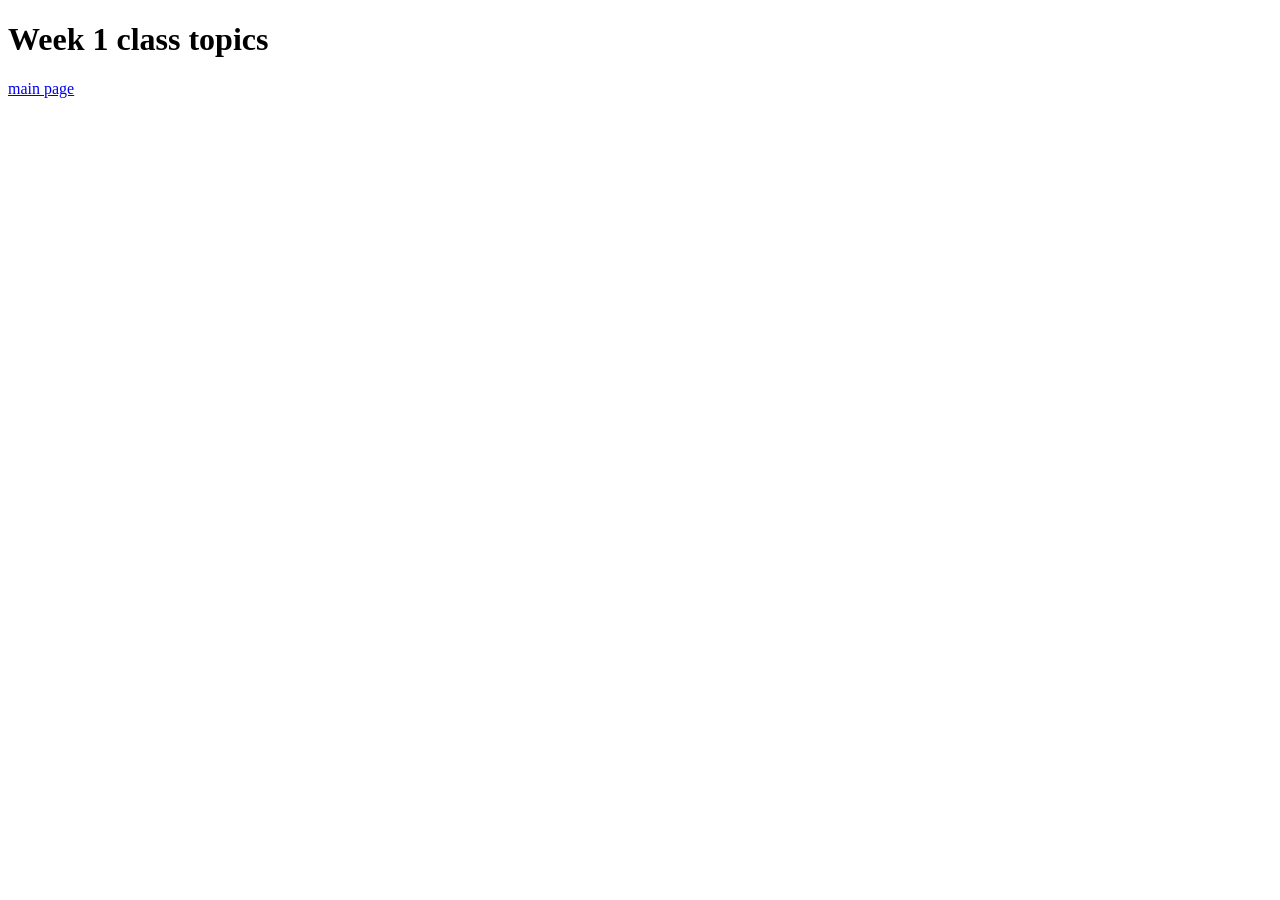
<file: week1/index.html>
<!DOCTYPE html>
<html lang="en">
    <head>
        <meta charset="UTF-8">
        <meta name="viewport" content="width=device-width, initial-scale=1.0">
        <title>Week 1</title>
    </head>
    <body>
        <h1>Week 1 class topics</h1>
        <!--link example-->
        <a href="../index.html">main page</a>
    
    </body>
</html>
</file>
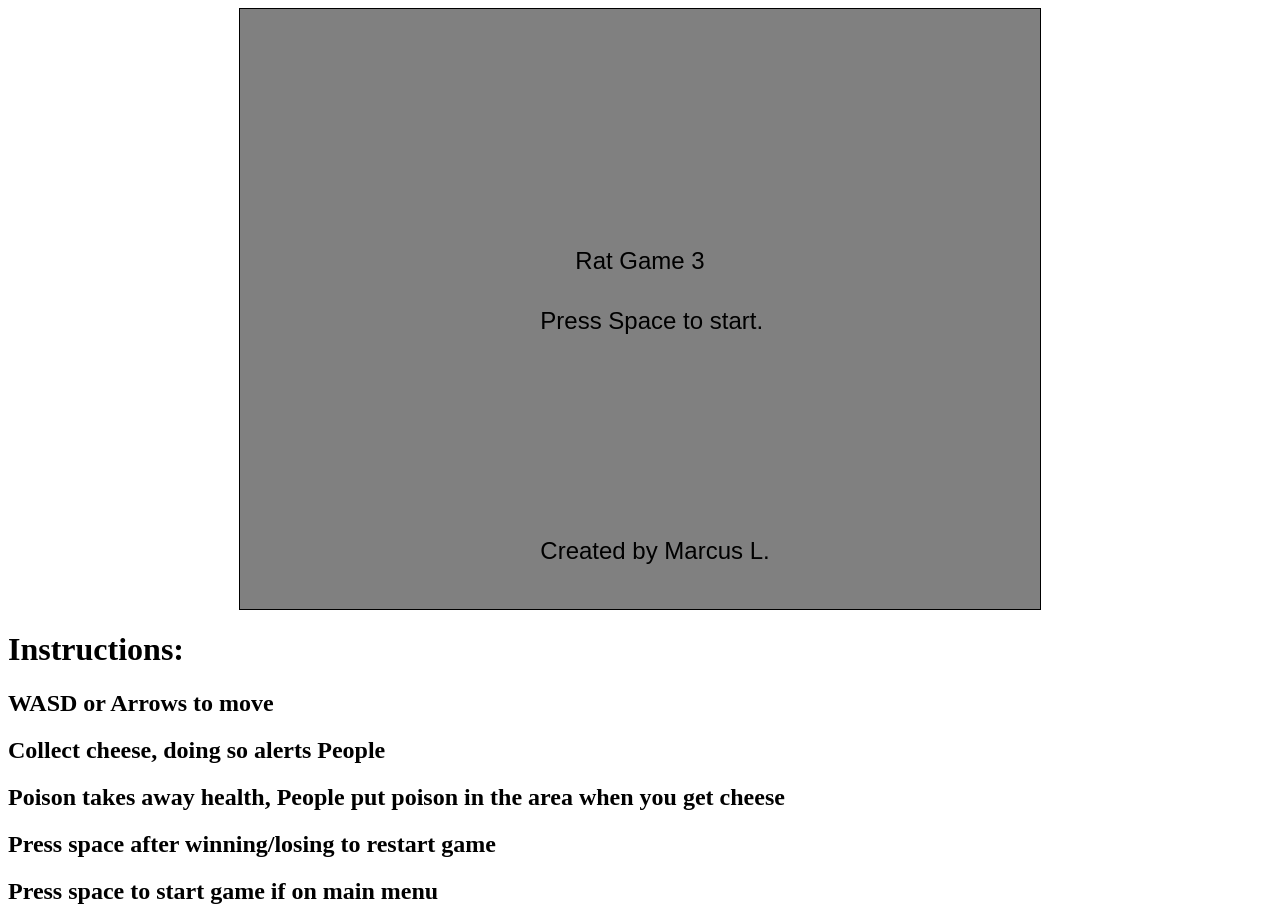
<file: all-the-things/game/index.html>
<!DOCTYPE html>
<html lang="en">
<head>
    <meta charset="UTF-8">
    <meta name="viewport" content="width=device-width, initial-scale=1.0">
    <title>gam</title>
    
    <!-- make a background from an image at some point -->
    <style>
        #myCanvas{
            display: block;
            margin-left: auto;
            margin-right: auto;
            background-color:grey
        }
    </style>
</head>
<body>
    <canvas id="myCanvas" width="800" height="600" style="border: 1px solid black;"></canvas>
    <img src="images/rat.png" alt="rat of pixel" style="display: none;" id="rat">
    <img src="images/cheese.png" alt="cheese" style="display: none;" id="cheese">
    <img src="images/poision for rats.png" alt="rat poison" style="display: none;" id="ratTrap">
    <script src="controls.js"></script>
    <script src="gane.js"></script>
    <h1>Instructions:</h1>
    <h2>WASD or Arrows to move</h2>
    <h2>Collect cheese, doing so alerts People</h2>
    <h2>Poison takes away health, People put poison in the area when you get cheese</h2>
    <h2>Press space after winning/losing to restart game</h2>
    <h2>Press space to start game if on main menu</h2>
</body>
</html>
</file>
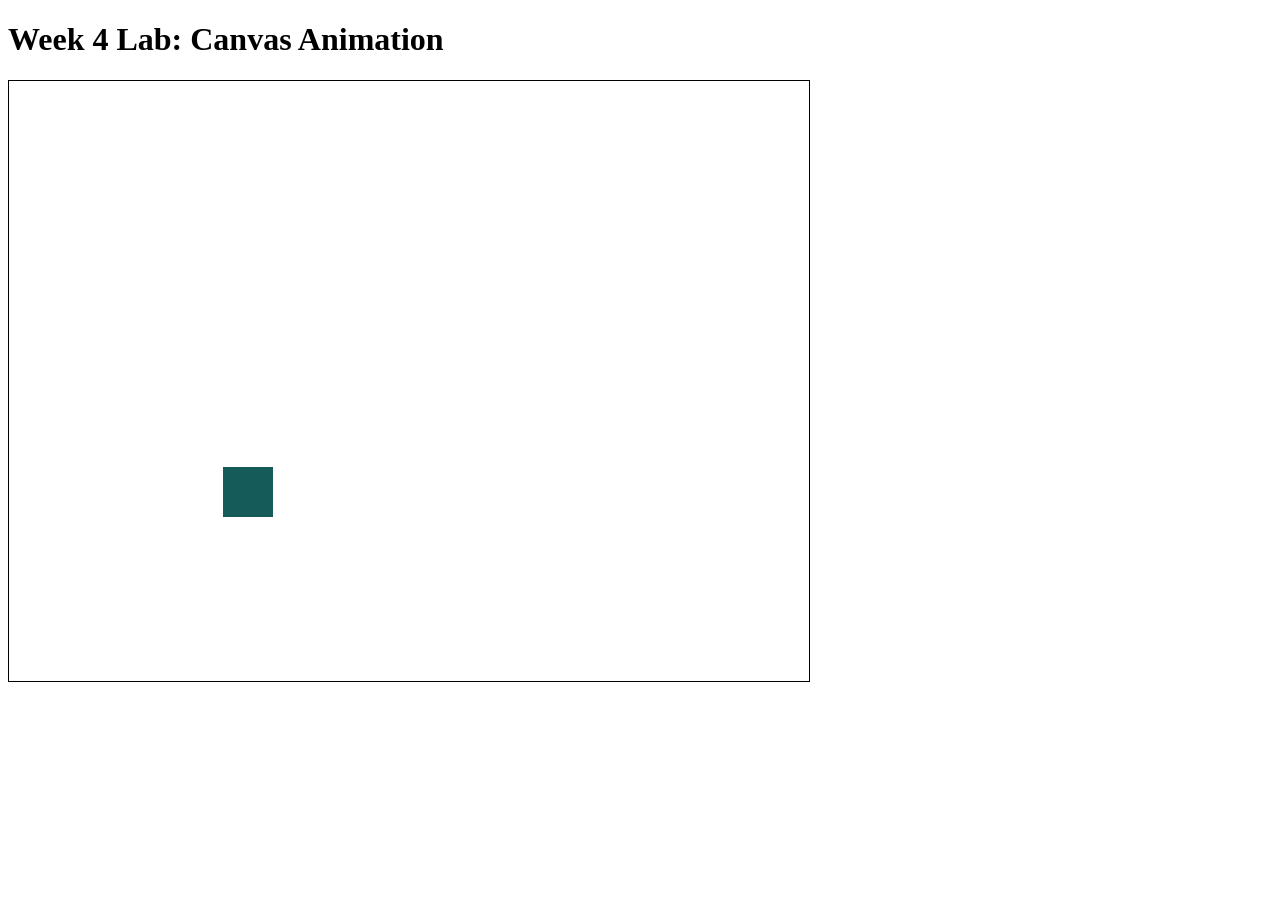
<file: all-the-things/week4/index.html>
<!DOCTYPE html>
<html>
    <head>
        <title>Week 4: Loops, Input, and Animation</title>
        <meta charset="UTF-8">
    </head>
    <body>
        <h1>Week 4 Lab: Canvas Animation</h1>
        <canvas id="myCanvas" width="800" height="600" style="border: 1px solid black"></canvas>
        <!--Link to script out of file-->
        <script src="js/script.js"></script>
    </body>
</html>
</file>
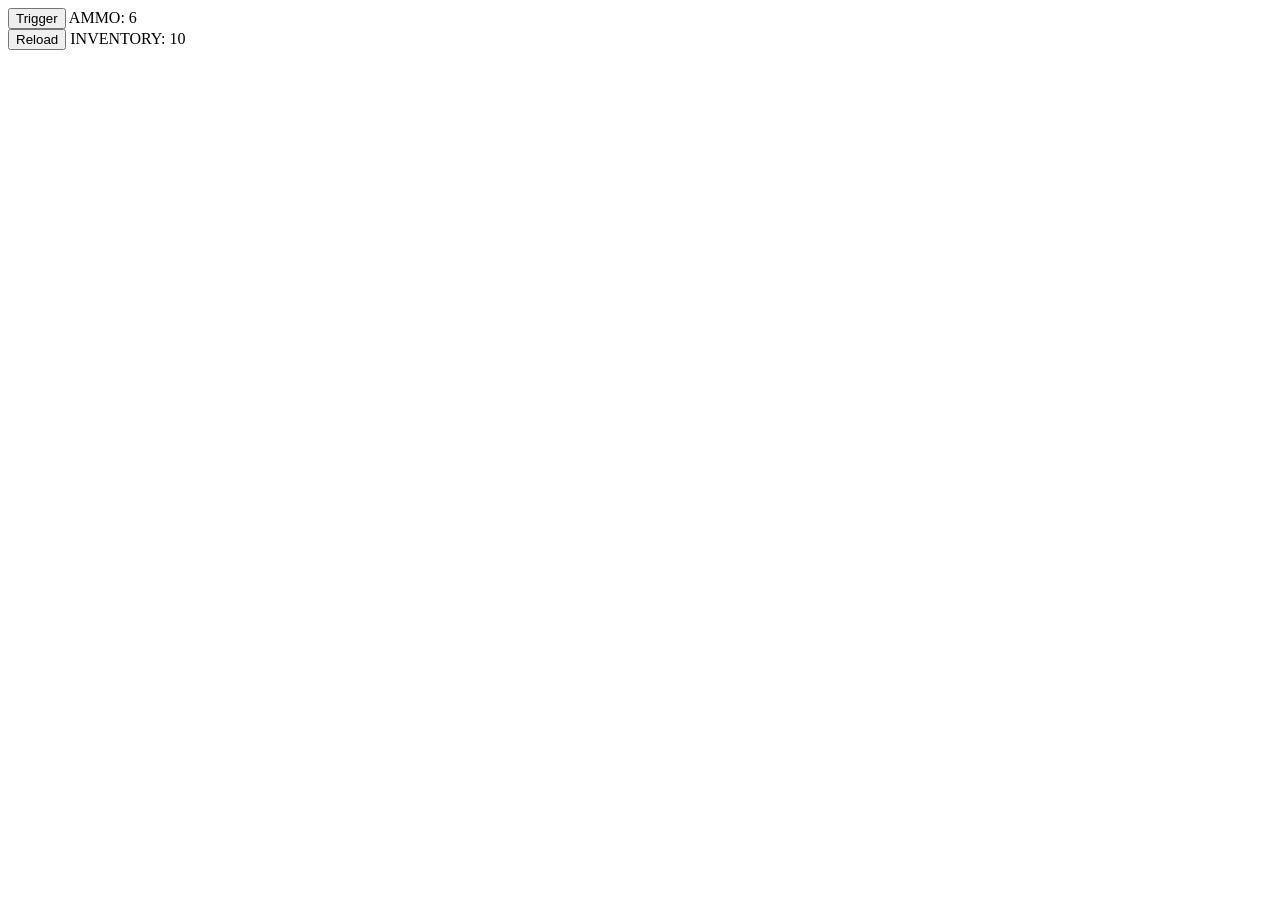
<file: all-the-things/week2/homework - reload/index.html>
<!DOCTYPE html>
<html lang="en">
<head>
    <meta charset="UTF-8">
    <meta http-equiv="X-UA-Compatible" content="IE=edge">
    <meta name="viewport" content="width=device-width, initial-scale=1.0">
    <title>Week 2 Gun Program</title>
    <!--PUT YOUR NAME IN THE META TAG FOR AUTHOR-->
    <meta name="author" content="Marcus">
    <!--xxxxxxxxxxxxxxxxxxxxxxxxxxxxxxxxxxxxxxxx-->
    <meta name="description" content="Small programming assignment using events, variables, functions and conditional logic">
</head>
<body>
    <!--Main content of the site-->
    <div>
        <!--Control and output for the "shoot" functionality-->
        <div>
            <button id="trigger-button">Trigger</button>
            <span id="trigger-display"></span>
        </div>
        <!--Control and output for the "reload" functionality-->
        <div>
            <button id="reload-button">Reload</button>
            <span id="reload-display"></span>
        </div>
    </div>
    <script>
        /*-----------------------------------
        Project Description: 
        In this assignment you will write the code to make the following happen:
        1. Make the reload button clickable
        2. When it is clicked your inventory will lose ammo
        3. When it is clicked your gun will gain ammo
        4. The inventory should never drop below 0
        5. CHALLENGE: Can you make the correct number of ammo move from the inventory to the gun? For example if the ammo is at 4 and the max is 6 can you make only 2 subtract from inventory and add to ammo?
        6. Display the resulting numbers in the span tags.
        ------------------------------------*/

        //stores the <button> and <span> elements in variables by selecting the the elements by their id attribute. The # is used when referencing an element's id
        var triggerButton = document.querySelector(`#trigger-button`)
        var triggerDisplay = document.querySelector(`#trigger-display`)
        var reloadButton = document.querySelector(`#reload-button`)
        var reloadDisplay = document.querySelector(`#reload-display`)

        //Variables used to set up the gun and inventory values
        //Maximum amount of ammo the weapon can hold
        var max = 6
        //Amount of ammo currently loaded into the weapon
        var currentAmmo = max
        //Amount of ammo in the character's inventory
        var inventory = 10

        //Changes the words between <span> and </span> for each span element
        triggerDisplay.innerHTML = `AMMO: ${currentAmmo}`
        reloadDisplay.innerHTML = `INVENTORY: ${inventory}`

        /*
        Adds functionality to the button so that when it is clicked it will execute the shoot function
        */
        triggerButton.addEventListener(`click`, shoot)

        /*
        When the shoot function is executed by a user/player clicking the trigger button:
         1. currentAmmo is subtracted by one
         2. if currentAmmo is less than zero, it is set back to zero
         3. The triggerDisplay text is updated to show the latest value for currentAmmo
         NOTE: the "event" placeholder variable in the parenthesis needs to be there for a function to work when it is executed by a  click or any other type of event listener.
        */

        var expendedAmmo = 0;   //self made var for ammo used while shooting

        function shoot(event)
        {
            currentAmmo--
            expendedAmmo++
            if(currentAmmo<0)
            {
                currentAmmo = 0;
                expendedAmmo = 6;
            }
            triggerDisplay.innerHTML = `AMMO: ${currentAmmo}`
        }

        /*------------------INSTRUCTIONS------------------
        Using the code above as a guide, try to make the reload button work below this comment.
        1. Add an event listener to it that calls a function when clicked
        2. Within the function do the following
            a. Subtract ammo from the inventory
            b. Add ammo to the currentAmmo
            d. Stop inventory from going into the negative numbers
            c. Display the result on in the reloadDisplay by changing it's innerHTML
            d. EXTRA CHALLENGE: Figure out how much ammo to load. This will require some math based on how much ammo has been expended and the maximum amount ammo the weapon can hold
        --------------------------------------------------*/

        reloadButton.addEventListener(`click`, reload)

        function reload(event){
            if (currentAmmo < max && inventory != 0){       //checks if mag needs ammo and if any ammo if left in reserves to use, if no, no reload.
                currentAmmo = currentAmmo + expendedAmmo;
                triggerDisplay.innerHTML = `AMMO: ${currentAmmo}`
                inventory = inventory - expendedAmmo;
                if (inventory <= 0){        //checks ammo in reserves
                    inventory = 0;
                }
                reloadDisplay.innerHTML = `INVENTORY: ${inventory}`
                expendedAmmo = 0;
            }
        }

    </script>
</body>
</html>
</file>
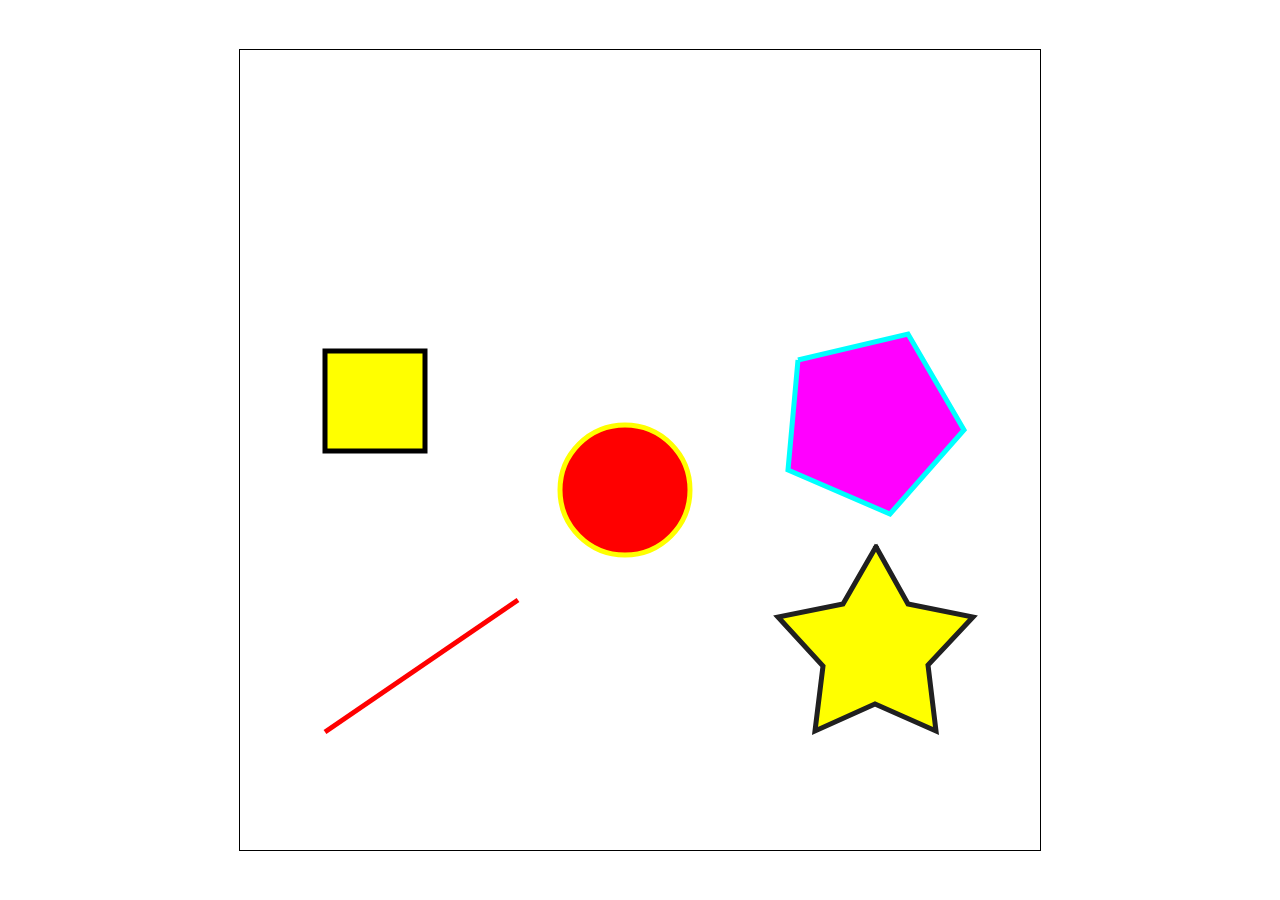
<file: all-the-things/week3/homework - shapes/index.html>
<!DOCTYPE html>
<html lang="en">
<head>
    <meta charset="UTF-8">
    <meta name="viewport" content="width=device-width, initial-scale=1.0">
    <title>Week 3 Assignment | Drawing Shapes</title>
    <link rel="stylesheet" href="style.css">
</head>
<body>
    <canvas id="canvas" width="800" height="800"></canvas>
    <script src="script.js"></script>
</body>
</html>
</file>
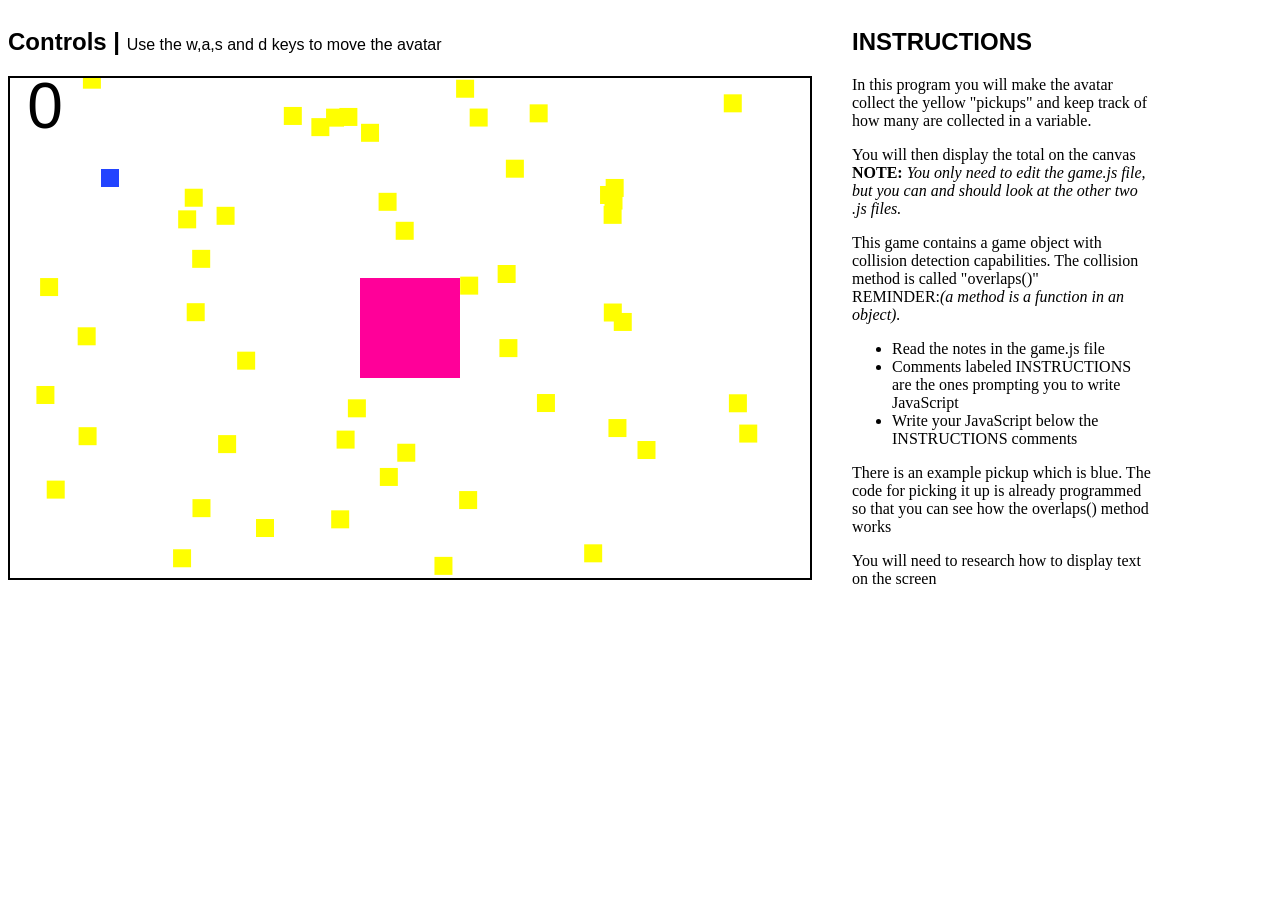
<file: all-the-things/week4/homework - pickups/index.html>
<!DOCTYPE html>
<html lang="en">
<head>
    <meta charset="UTF-8">
    <meta http-equiv="X-UA-Compatible" content="IE=edge">
    <meta name="viewport" content="width=device-width, initial-scale=1.0">
    <link rel="stylesheet" href="css/style.css">
    <title>Car Game Files</title>
   
</head>
<body>
    <div>
        <h2>Controls | <span>Use the w,a,s and d keys to move the avatar</span></h2>
        <canvas width="800" height="500"></canvas>
    </div>
   
    <div id="instructions">
        <h2>INSTRUCTIONS</h2>
        <p>
            In this program you will make the avatar collect the yellow "pickups" and keep track of how many are collected in a variable.
        </p>
        <p>
            You will then display the total on the canvas<br>
            <b>NOTE:</b> <i>You only need to edit the game.js file, but you can and should look at the other two .js files.</i>
        </p>
        <p>
            This game contains a game object with collision detection capabilities.
            The collision method is called "overlaps()"<br>
            REMINDER:<i>(a method is a function in an object).</i><br>
        </p>
        <p>
            <ul>
                <li>Read the notes in the game.js file</li>
                <li>Comments labeled INSTRUCTIONS are the ones prompting you to write JavaScript</li>
                <li>Write your JavaScript below the INSTRUCTIONS comments</li>
            </ul>
        </p>
        <p>
            There is an example pickup which is blue. The code for picking it up is already programmed so that you can see how the overlaps() method works
        </p>
        <p>
            You will need to research how to display text on the screen
        </p>
    </div>
    <!--controls.js contains the keyboard events and variables for movement-->
    <script src="js/controls.js"></script>
    <!--GameObject.js contains the game object class we will use or all objects in the game-->
    <script src="js/GameObject.js"></script>
    <!--game.js is the game-->
    <script src="js/game.js"></script>
</body>
</html>
</file>
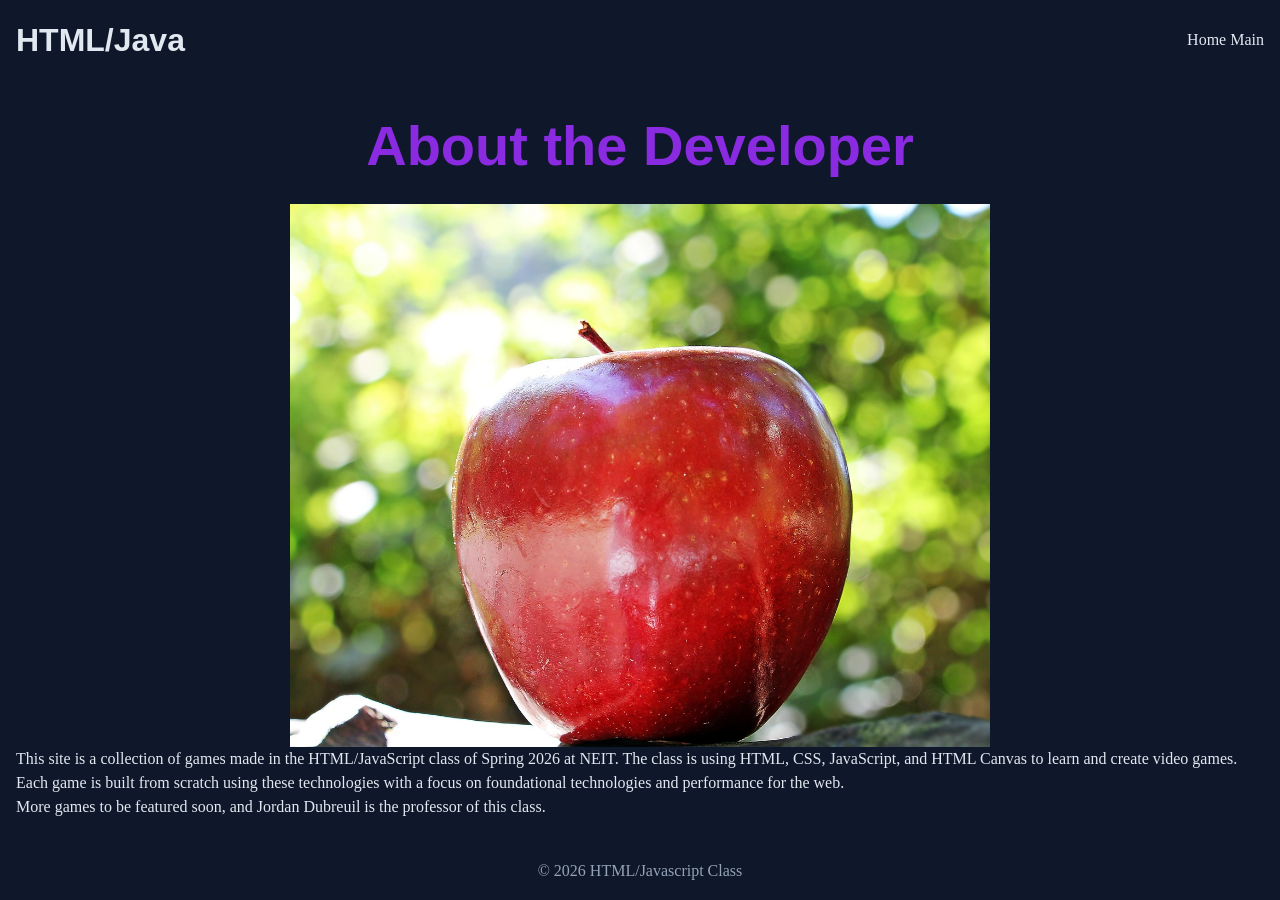
<file: week1/about.html>
<!DOCTYPE html>
<html>
    <head>
        <title>About the dev</title>
        <meta charset="UTF-8">
        <meta name="viewport" content="width=device-width, initial-scale=1.0">

        <!-- In-doc CSS -->
         <style>
            /*CSS comment*/
            h2{
                font-family: 'Franklin Gothic Medium', 'Arial Narrow', Arial, sans-serif;
                color:blueviolet;
            }
         </style> 
        
        
         <!--Linked CSS style sheet-->
         <link rel="stylesheet" href="css/brah.css">
    </head>
    <body>
        <header class="nav">
            <!-- inline stylesheet example -->
            <h1 style="font-family: Arial, Helvetica, sans-serif;">HTML/Java</h1>

            <nav>
                <a href="index.html">Home</a>
                <a href="../index.html">Main</a>
            </nav>

        </header>
        <section>
            <h2>About the Developer</h2>

            <img src="images/apple.jpg" alt="big red apple">

            <p>
                This site is a collection of games made in the HTML/JavaScript class of Spring 2026 at NEIT. The class is using HTML, CSS, JavaScript, and HTML Canvas to learn and create video games.
            </p>
            <p>
                Each game is built from scratch using these technologies with a focus on foundational technologies and performance for the web.
            </p>
            <p>
                More games to be featured soon, and Jordan Dubreuil is the professor of this class.
            </p>
        </section>

        <footer>
            <p>
                &copy; 2026 HTML/Javascript Class
            </p>
        </footer>
    </body>
</html>
</file>
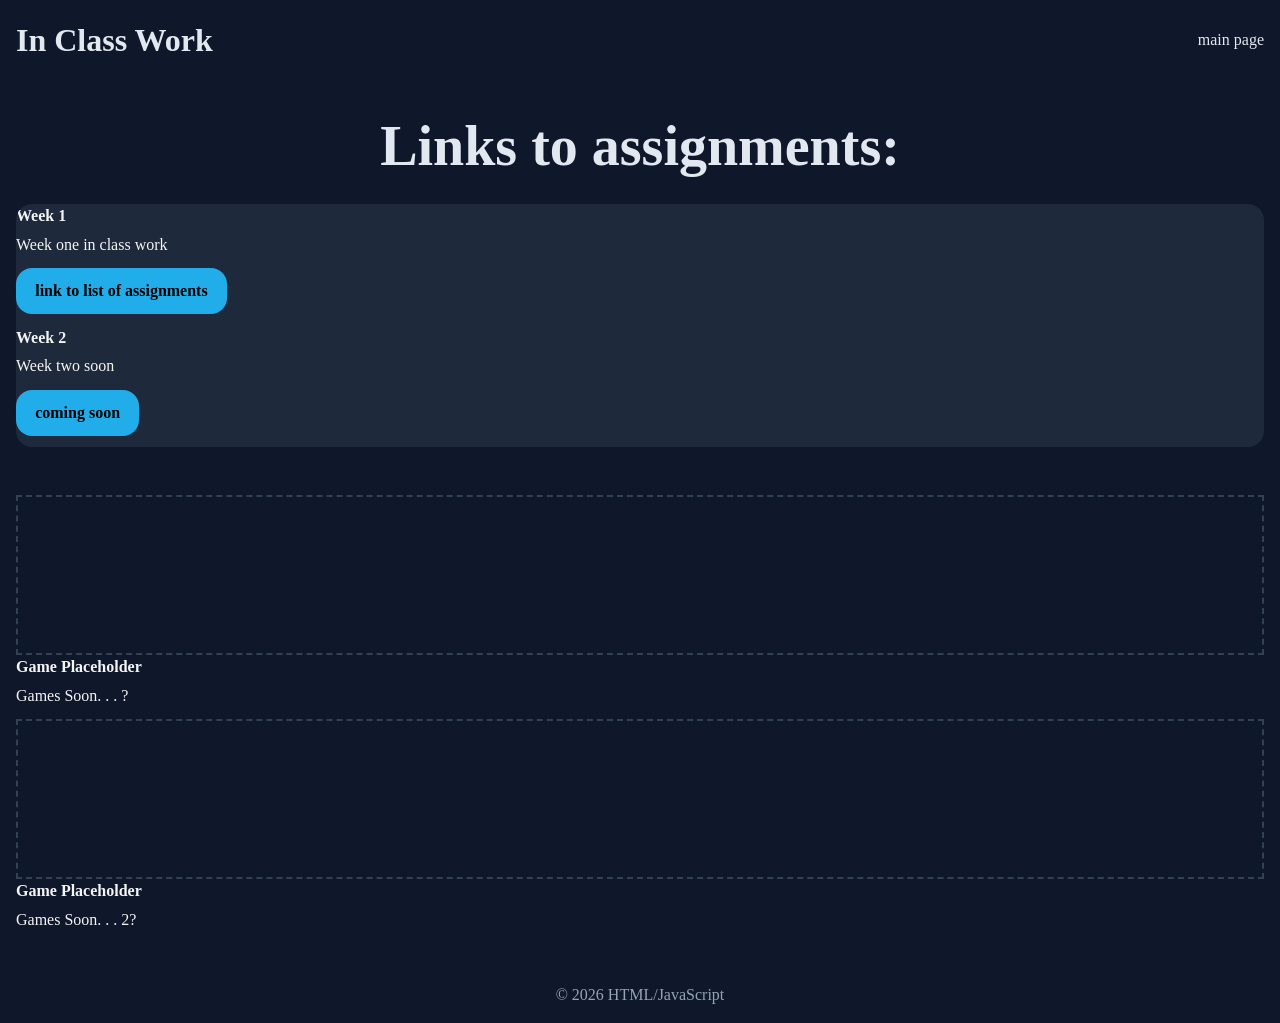
<file: week1/main.html>
<!DOCTYPE html>
<html lang="en">
    <head>
        <meta charset="UTF-8">
        <meta name="viewport" content="width=device-width, initial-scale=1.0">
        <title>Week 1</title>
    </head>
    <body>


        <header class="nav">
            <h1>In Class Work</h1>
            <nav>
                <a href="about.html">main page</a>
            </nav>
            <link rel="stylesheet" href="css/brah.css">
        </header>



        <section>
            <h2>Links to assignments:</h2>
            <div class="card">
                <div class="card-content">
                    <h4>Week 1</h4>
                    <p>Week one in class work</p>
                    <a href="index.html" class="btn-primary">link to list of assignments</a>
                </div>
                <div class="card-content">
                    <h4>Week 2</h4>
                    <p>Week two soon</p>
                    <a href="#" class="btn-primary">coming soon</a>
                </div>
            </div>
        </section>

        <!--Featured Games-->
        <section id="games">
            <div class="grid">
                <div class="card-small">
                    <div class="card-image placeholder">
                        <!--empty-->
                    </div>
                    <div class="card-content">
                        <h4>Game Placeholder</h4>
                        <p>Games Soon. . . ?</p>
                    </div>
                </div>

                <div class="card-small">
                    <div class="card-image placeholder">
                        <!--empty part2-->
                    </div>
                    <div class="card-content">
                        <h4>Game Placeholder</h4>
                        <p>Games Soon. . . 2?</p>
                    </div>
                </div>
            </div>
        </section>

        <!--Footer-->
        <footer>
            <p>&copy; 2026 HTML/JavaScript</p>
        </footer>

    </body>
</html>
</file>
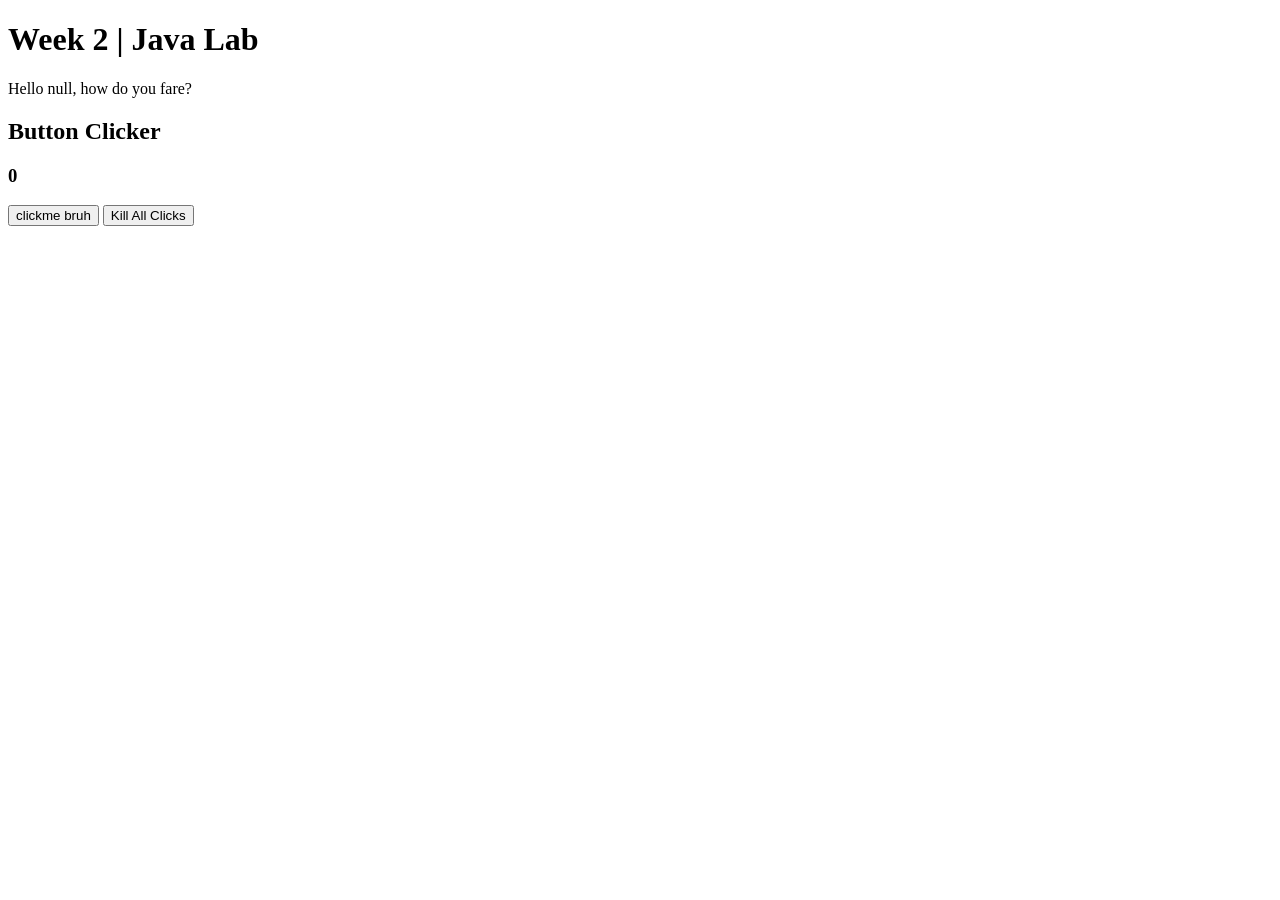
<file: all-the-things/week2/week2.html>
<!DOCTYPE html>
<html lang="en">
    <head>
        <meta charset="UTF-8">
        <title>Week 2 JavaScript Lab</title>
    </head>

    <body>
        <h1>Week 2 | Java Lab</h1>
        <span id="message"></span>
        <h2>Button Clicker</h2>
        <h3 id="output">0</h3>
        <input type="button" value="clickme bruh" id="btn">
        <input type="button" value="Kill All Clicks" id="btn-reset">

        <!-- javascript example -->
         <script>
            var name = prompt("What do They call you around here?");
            var message = `Hello ${name}, how do you fare?`;
            // alert(message);
            var spanMessage = document.getElementById("message");
            spanMessage.innerHTML = message;

            //clicker game code
            var clickerButton = document.querySelector("#btn");
            var clearButton = document.querySelector("#btn-reset");
            var clickerOutput = document.querySelector("#output");
            var clicks = 0;
            var clickByAmount = 1;

            //how event handler works I guess
            clickerButton.addEventListener("click", function(){
                clicks+=clickByAmount;
                displayClickerScore(clicks);
                if (clicks == 30){
                    alert("bingle 30 drive");
                }
            });

            clearButton.addEventListener("click", function(){
                clicks = 0;
                displayClickerScore(clicks);
            });

            function displayClickerScore(clicks){
                clickerOutput.innerHTML = clicks;
            }
         </script>
    </body>
</html>
</file>
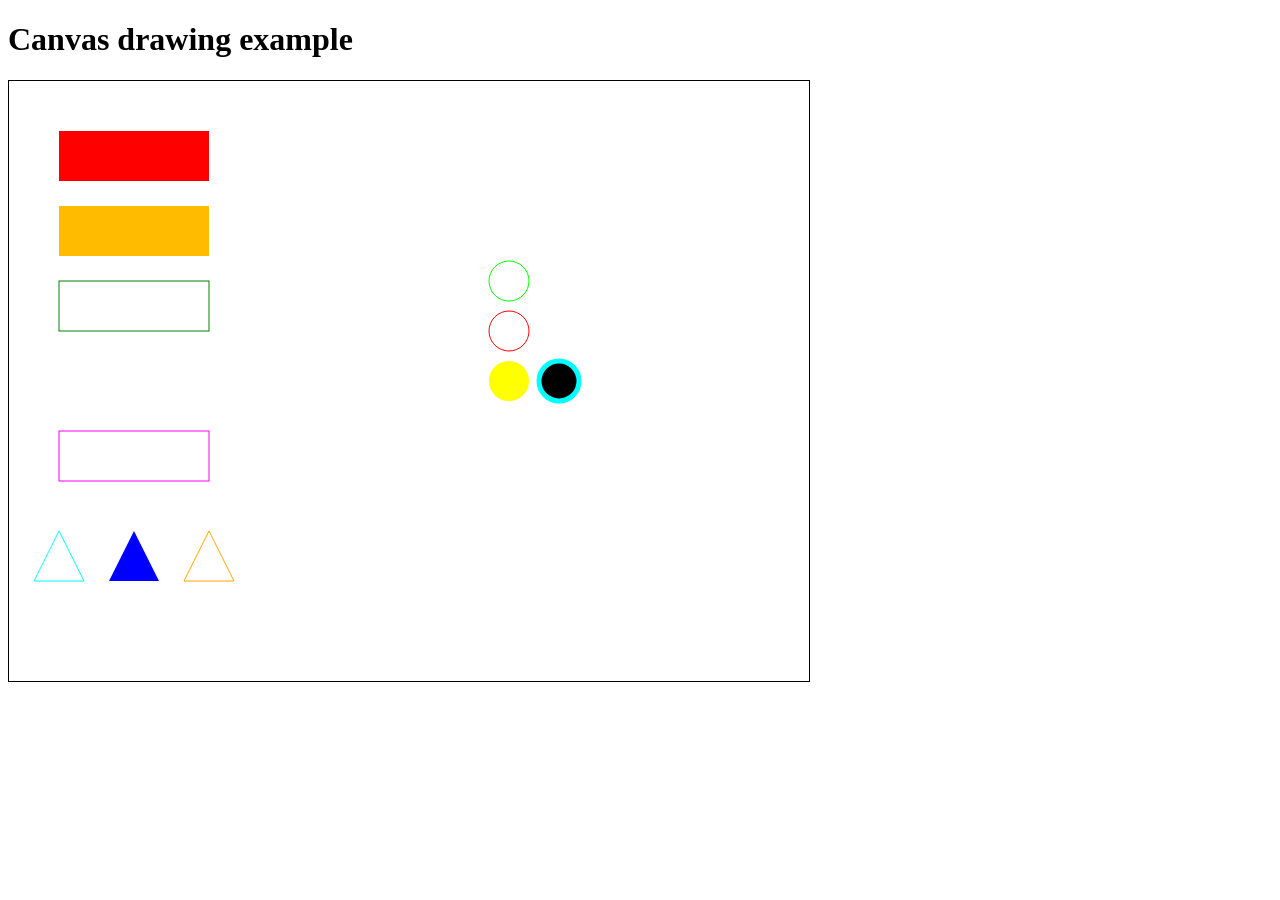
<file: all-the-things/week3/drawingOnCanvas.html>
<!DOCTYPE html>
<html>
    <head>
        <title>
            Week 3: drawing on canvas Lab
        </title>
        <meta charset="UTF-8">
    </head>

    <body>
        <h1>Canvas drawing example</h1>
        <canvas id="canvas" width="800" height="600" style="border: 1px solid black"></canvas>

        <script>
            //setting up the canvas
            var canvas = document.getElementById("canvas");
            var pencil = canvas.getContext("2d");

            //red rectangle
            pencil.fillStyle = "red";
            pencil.fillRect(50, 50, 150, 50);

            //orange rectangle
            pencil.fillStyle = "#fb0";
            pencil.fillRect(50, 125, 150, 50)

            //green outline
            pencil.strokeStyle = "green";
            pencil.strokeRect(50, 200, 150, 50);

            //final purple boxy
            pencil.strokeStyle = "#f0f";
            pencil.strokeRect(50, 350, 150, 50);

            //cical
            pencil.beginPath();
            pencil.strokeStyle = "#0f0";
            //the next step of the operation between here
            pencil.arc(500, 200, 20, 0, 2*Math.PI);
            //and here. (makes circle)
            pencil.stroke();

            //circle2
            pencil.beginPath();
            pencil.strokeStyle = "#f00";
            pencil.arc(500, 250, 20, 0, 2*Math.PI);
            pencil.stroke();

            //circle 3: Filled.
            pencil.beginPath();
            pencil.fillStyle = "yellow";
            pencil.arc(500, 300, 20, 0, 2*Math.PI);
            pencil.fill();

            //circle 4: The Outling.
            pencil.beginPath();
            pencil.lineWidth= 5;
            pencil.strokeStyle = "#0ff";
            pencil.fillStyle = "#000";
            pencil.arc(550, 300, 20, 0, 2*Math.PI);
            pencil.fill();
            pencil.stroke();

            //3 angel
            pencil.lineWidth = 1;
            pencil.beginPath();
            pencil.moveTo(50, 450);
            pencil.lineTo(75, 500);
            pencil.lineTo(25, 500);
            pencil.lineTo(50, 450);
            pencil.stroke();

            //a second fangle
            pencil.beginPath();
            pencil.strokeStyle = "orange"
            pencil.moveTo(200, 450);
            pencil.lineTo(225, 500);
            pencil.lineTo(175, 500);
            pencil.lineTo(200, 450);
            pencil.stroke();

            //filled 3: the trequal
            pencil.beginPath();
            pencil.fillStyle = "#00f"
            pencil.moveTo(125, 450);
            pencil.lineTo(150, 500);
            pencil.lineTo(100, 500);
            pencil.lineTo(125, 450);
            pencil.fill();

        </script>
    </body>
</html>
</file>
<file: all-the-things/week3/homework - shapes/style.css>
html,body{
    margin:0;
    height:100%;
}
body{
    display:flex;
    justify-content: center;
    align-items: center;
}
canvas{
    border:1px solid black;
    /* background-image:url(images/shapes.png); */
}
</file>
<file: all-the-things/week4/homework - pickups/css/style.css>
body{
    /*
       Centers the canvas
    */
    display:flex;
    justify-content: flex-start;
    align-items: flex-start;
}
canvas{
    border:2px solid black;
    /*
        !IMPORTANT! Change the source of this image
        
        NOTE: it should only require you to change the file name not the path. 
        NOTE: This path uses ../ to navigate up one level into the root folder where the "images" folder is located.
    */
    /*background-image: url(../images/mrt.jpg);*/
}
#instructions{
    width:300px;
    padding:0 20px 20px 20px;
    margin-left: 20px;
}
h2{
    font-family:Arial, Helvetica, sans-serif;
}
h2 span{
    font-family:Arial, Helvetica, sans-serif;
    font-size:16px;
    font-weight:normal;
}

.game-img{
    /*
       hides all html <img> tags
    */
    display:none;
}
</file>
<file: week1/css/brah.css>
/*CSS file*/

*{
    margin: 0;
    padding: 0;
    box-sizing: border-box;
}

/*Base CSS styles*/
body{
    font-family: 'Times New Roman', Times, serif;
    background: #0f172a;
    color: #e2e8f0;
    line-height: 1.5;
}

.nav{
    display: flex;
    background: #0f172a;
    justify-content: space-between;
    align-items: center;
    padding: 1rem;
}

.nav a{
    color: #e2e8f0;
    text-decoration: none;

}

section{
    padding: 1.5rem 1rem;

}

section h2{
    margin-bottom: 1rem;
    text-align: center;
}

footer{
    text-align: center;
    padding: 1rem;
    color: #94a3b8;
}

img{
    width: 100%;
    max-width: 600px;
    
}

/*styles for buttons*/
.btn-primary{
    display: inline-block;
    background: #20ade9;
    color: black;
    padding: 0.7rem 1.2rem;
    border-radius: 16px;
    text-decoration: none;
    font-weight: bold;
}

/*for cards*/
.card{
    background: #1e293b;
    border-radius: 16px;
    overflow: hidden;
}
.card.small{
    padding: 0.5rem;
}

.card-image{
    height: 160px;
    background: #0f172a;
    display: flex;
    align-items: center;
    justify-content: center;
}

.placeholder{
    border: 2px dashed #334155;
    color: #1e293b;
}

.card-content{
    color: whitesmoke;
    margin-bottom: 0.7em;
}

.card-content h4{
    margin-bottom: 0.3em;
}

.card-content p{
    color: whitesmoke;
    margin-bottom: 0.7em;
}

/*Mobile width settings*/
@media (min-width: 768px){
    section h2{
        font-size: 2.2rem;
    }
    img{
        max-width: 300px;
    }
}


/*Desktop width settings*/
@media (min-width: 769px){
    section h2{
        font-size: 3.5rem;
        
    }
    img{
        display:block;
        margin: auto;
        max-width: 700px;
    }
}
</file>
